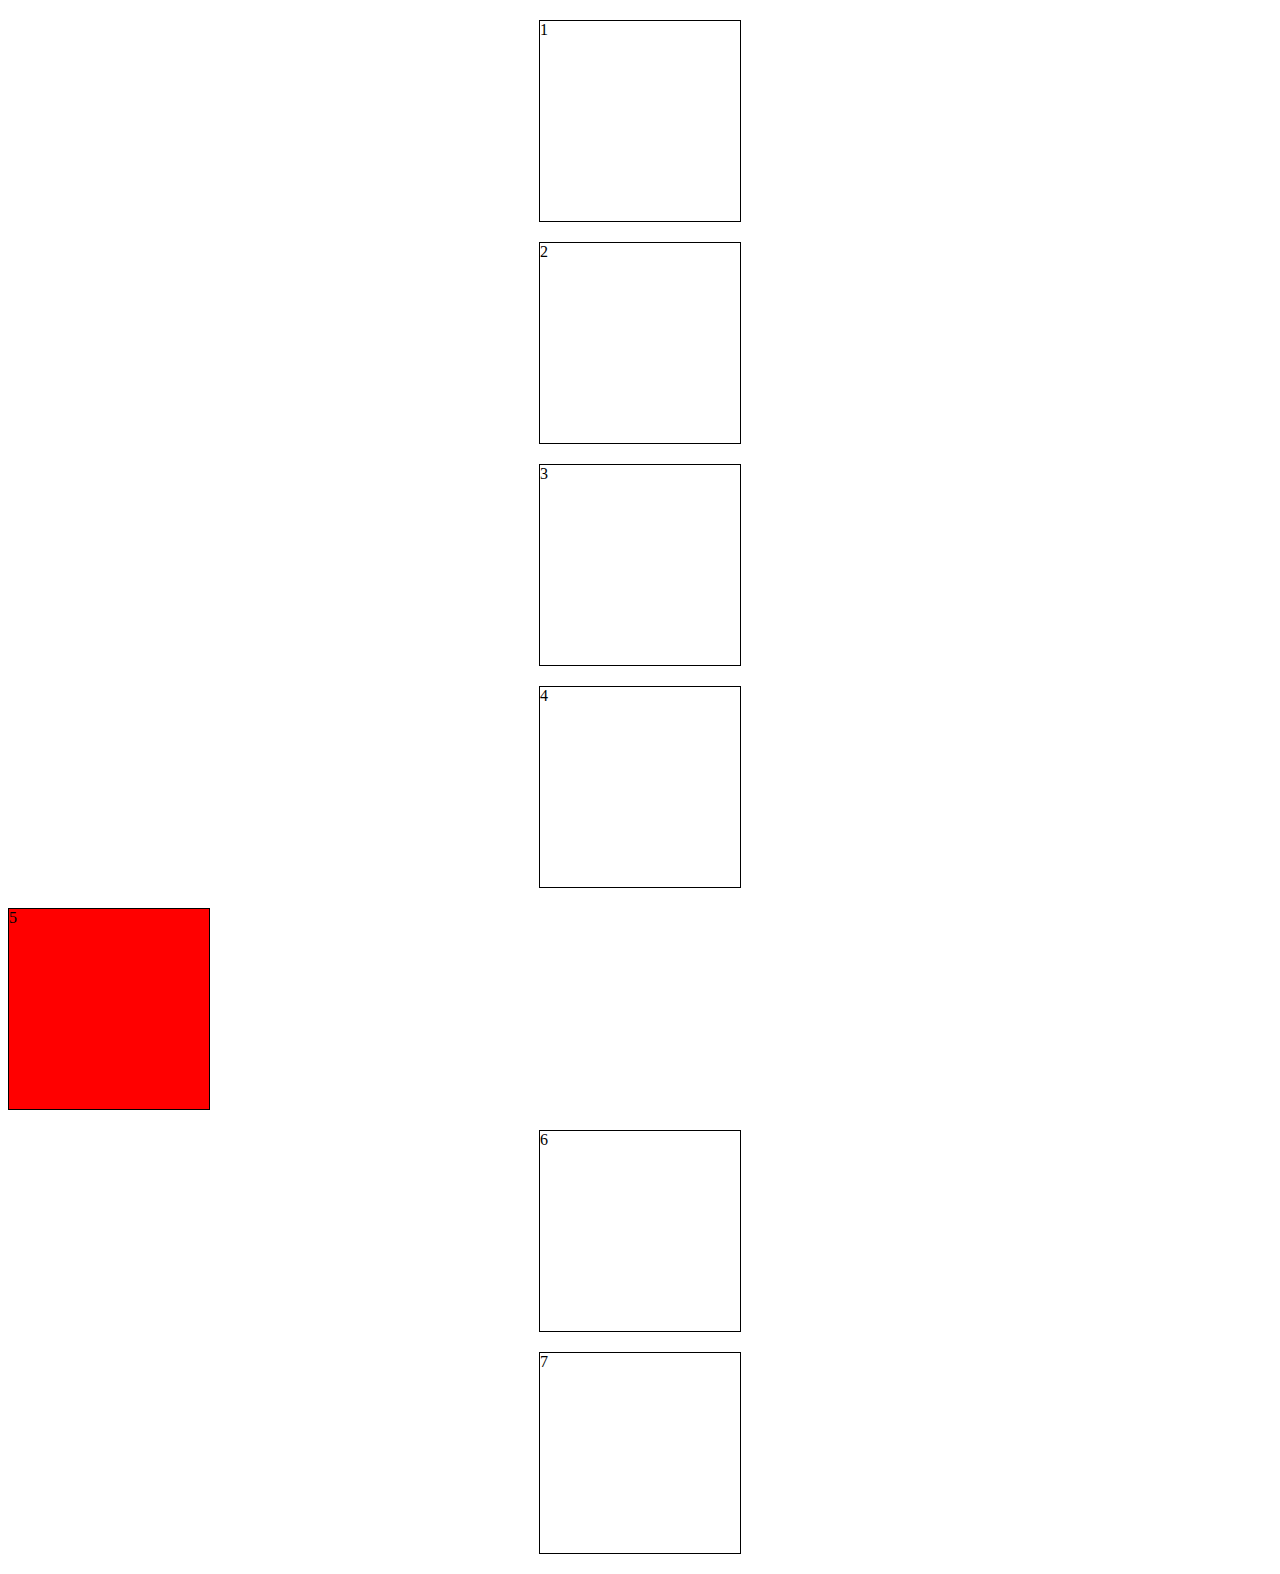
<file: transform.html>
<!DOCTYPE html>
<html lang="en">
<head>
    <meta charset="UTF-8">
    <meta name="viewport" content="width=device-width, initial-scale=1.0">
    <title>transform</title>
    <style>
        div{
            width: 200px;
            height: 200px;
            border: 1px solid;
            margin: 20px auto;
            transition: 3s;
        }
        .d1:hover{
            margin: 30px 0p 0px 0px;
            transform: translate(30px 100px);
            transform: translateX(100px);
            transform: translateY(100px);
        }
        .d2:hover{
            transform: scale(2,2);
            transform: scaleX(2);
            transform: scaleY(1.2);
        }
        .d3:hover{
            transform: skewX(30deg);
            transform: skewY(30deg);
            transform: skew(20deg,10deg);
        }
        .d4:hover{
            transform: rotateX('120deg');
            transform: rotateY('120deg');
            transform: rotateZ('120deg');
        }
        .d5{
            margin: 20px 0px;
            background: red;
        }
        .d5:hover{
            transform: translateX(1100px) rotateZ(1200deg);
            background: yellow;
            border-radius: 100%;
        }
    </style>
</head>
<body>
    <div class="d1">1</div>
    <div class="d2">2</div>
    <div class="d3">3</div>
    <div class="d4">4</div>
    <div class="d5">5</div>
    <div class="d6">6</div>
    <div class="d7">7</div>
</body>
</html>
</file>
